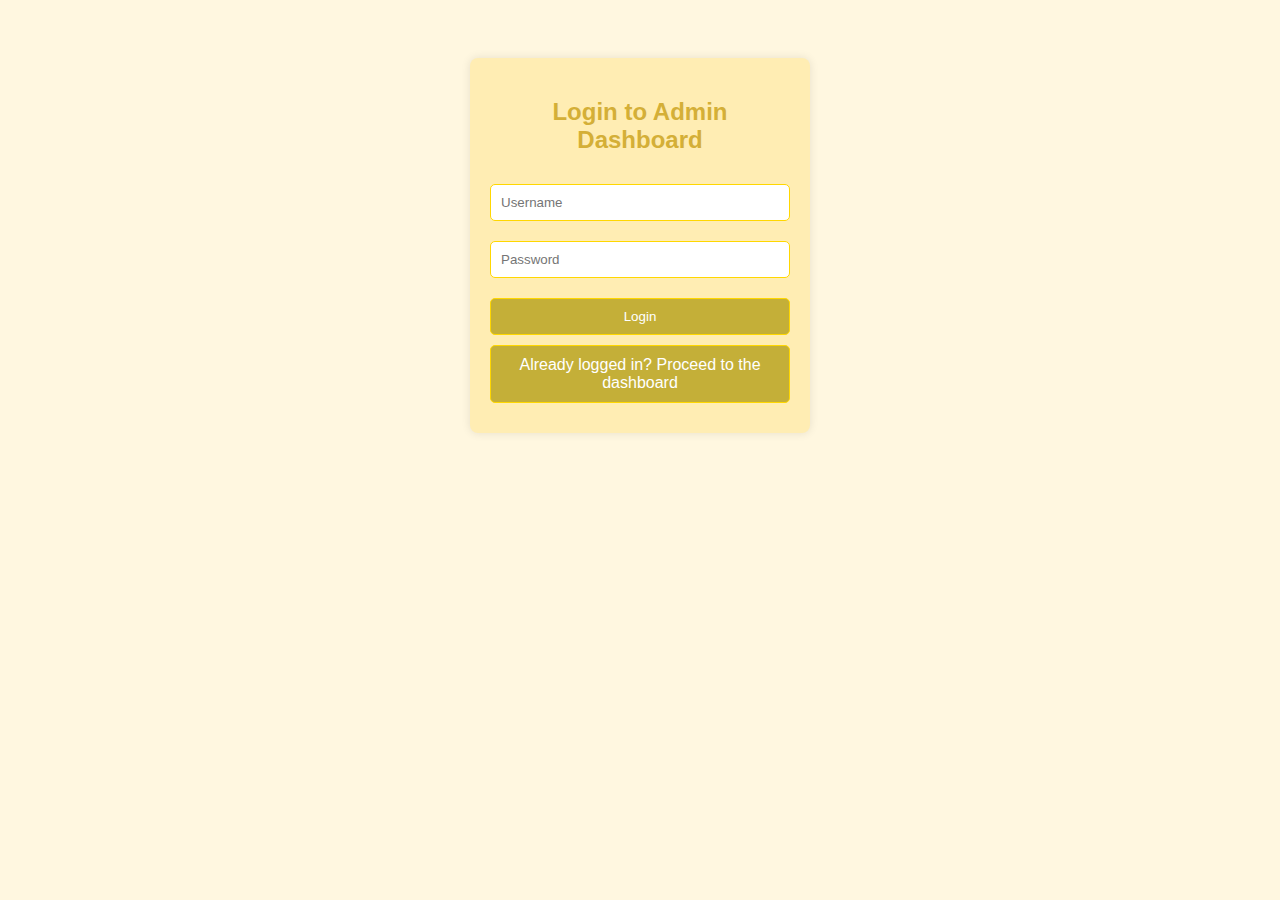
<file: login.html>
<!DOCTYPE html>
<html lang="en">
<head>
    <meta charset="UTF-8">
    <meta name="viewport" content="width=device-width, initial-scale=1.0">
    <title>Login</title>
    <style>
        body {
            font-family: Arial, sans-serif;
            padding: 50px;
            background-color: #FFF7E0; /* Light gold background */
            color: #856404; /* Dark gold text color */
        }
        .login-container {
            max-width: 300px;
            margin: auto;
            padding: 20px;
            background-color: #FFEDB3; /* Softer gold for the form background */
            box-shadow: 0 0 10px rgba(0, 0, 0, 0.1);
            border-radius: 8px;
        }
        input, button, .dashboard-link {
            width: 100%;
            padding: 10px;
            margin: 10px 0;
            border: 1px solid #FFD700; /* Gold border */
            border-radius: 5px;
            box-sizing: border-box; /* Ensures padding doesn't increase width */
        }
        button, .dashboard-link {
            background-color: #c4af38; /* Gold color */
            color: #ffffff;
            cursor: pointer;
            text-align: center;
            display: block;
            text-decoration: none;
        }
        button:hover, .dashboard-link:hover {
            background-color: #D4AF37; /* Darker gold on hover */
        }
        h2 {
            text-align: center;
            color: #D4AF37; /* Dark gold color for heading */
        }
    </style>
</head>
<body>
    <div class="login-container">
        <h2>Login to Admin Dashboard</h2>
        <input type="text" id="username" placeholder="Username" required>
        <input type="password" id="password" placeholder="Password" required>
        <button onclick="login()">Login</button>

        <script src="credentials.js"></script>
        <!-- Already logged in? Link -->
        <a href="\dist\admin.html" class="dashboard-link">Already logged in? Proceed to the dashboard</a>
    </div>
</body>
</html>
</file>
